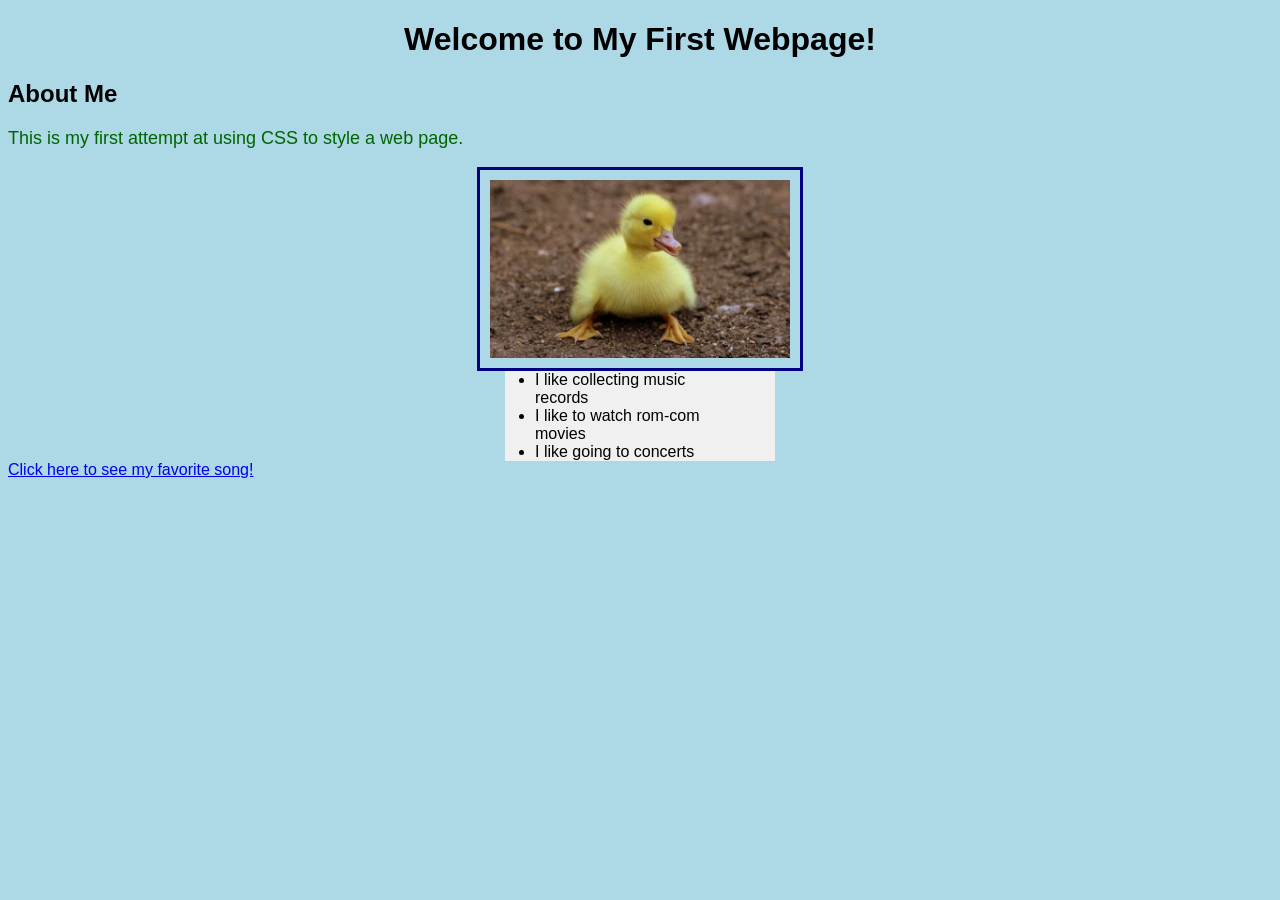
<file: index.html>
<!DOCTYPE html>
<!-- The attribute lang="en" in an HTML document tells browsers and
 screen readers that the content is in English, which helps with
 pronunciation, translation, and language-specific formatting.-->
<html lang="en">
  <head>
    <meta charset="UTF-8" />
    <meta name="viewport" content="width=device-width, initial-scale=1.0" />
    <title>About Me</title>
    <link rel="stylesheet" href="style.css" />
  </head>
  <body>
    <h1>Welcome to My First Webpage!</h1>
    <h2>About Me</h2>
    <p>This is my first attempt at using CSS to style a web page.</p>
    <img src="sample-image.jpg" alt="A picture I like" />
    <ul>
      <li> I like collecting music records</li>
      <li> I like to watch rom-com movies</li>
      <li> I like going to concerts</li>
    </ul>
    <a href="https://www.youtube.com/watch?v=B402rKl4bUg">Click here to see my favorite song!</a>
  </body>
</html>
</file>
<file: style.css>
body{
    background-color: lightblue;
    font-family: Arial, sans-serif;
}

h1 {
    text-align: center;
}

p {
    color: darkgreen;
    font-size: 18px;
}
   
img {
    max-width: 300px;
    padding: 10px;
    display: block;
    margin: auto;
    border: 3px solid navy;
}

ul {
    background-color: #f0f0f0;
    padding-left: 30px;
    padding-right: 40px;
    width: 200px;
    margin: auto;
}
</file>
